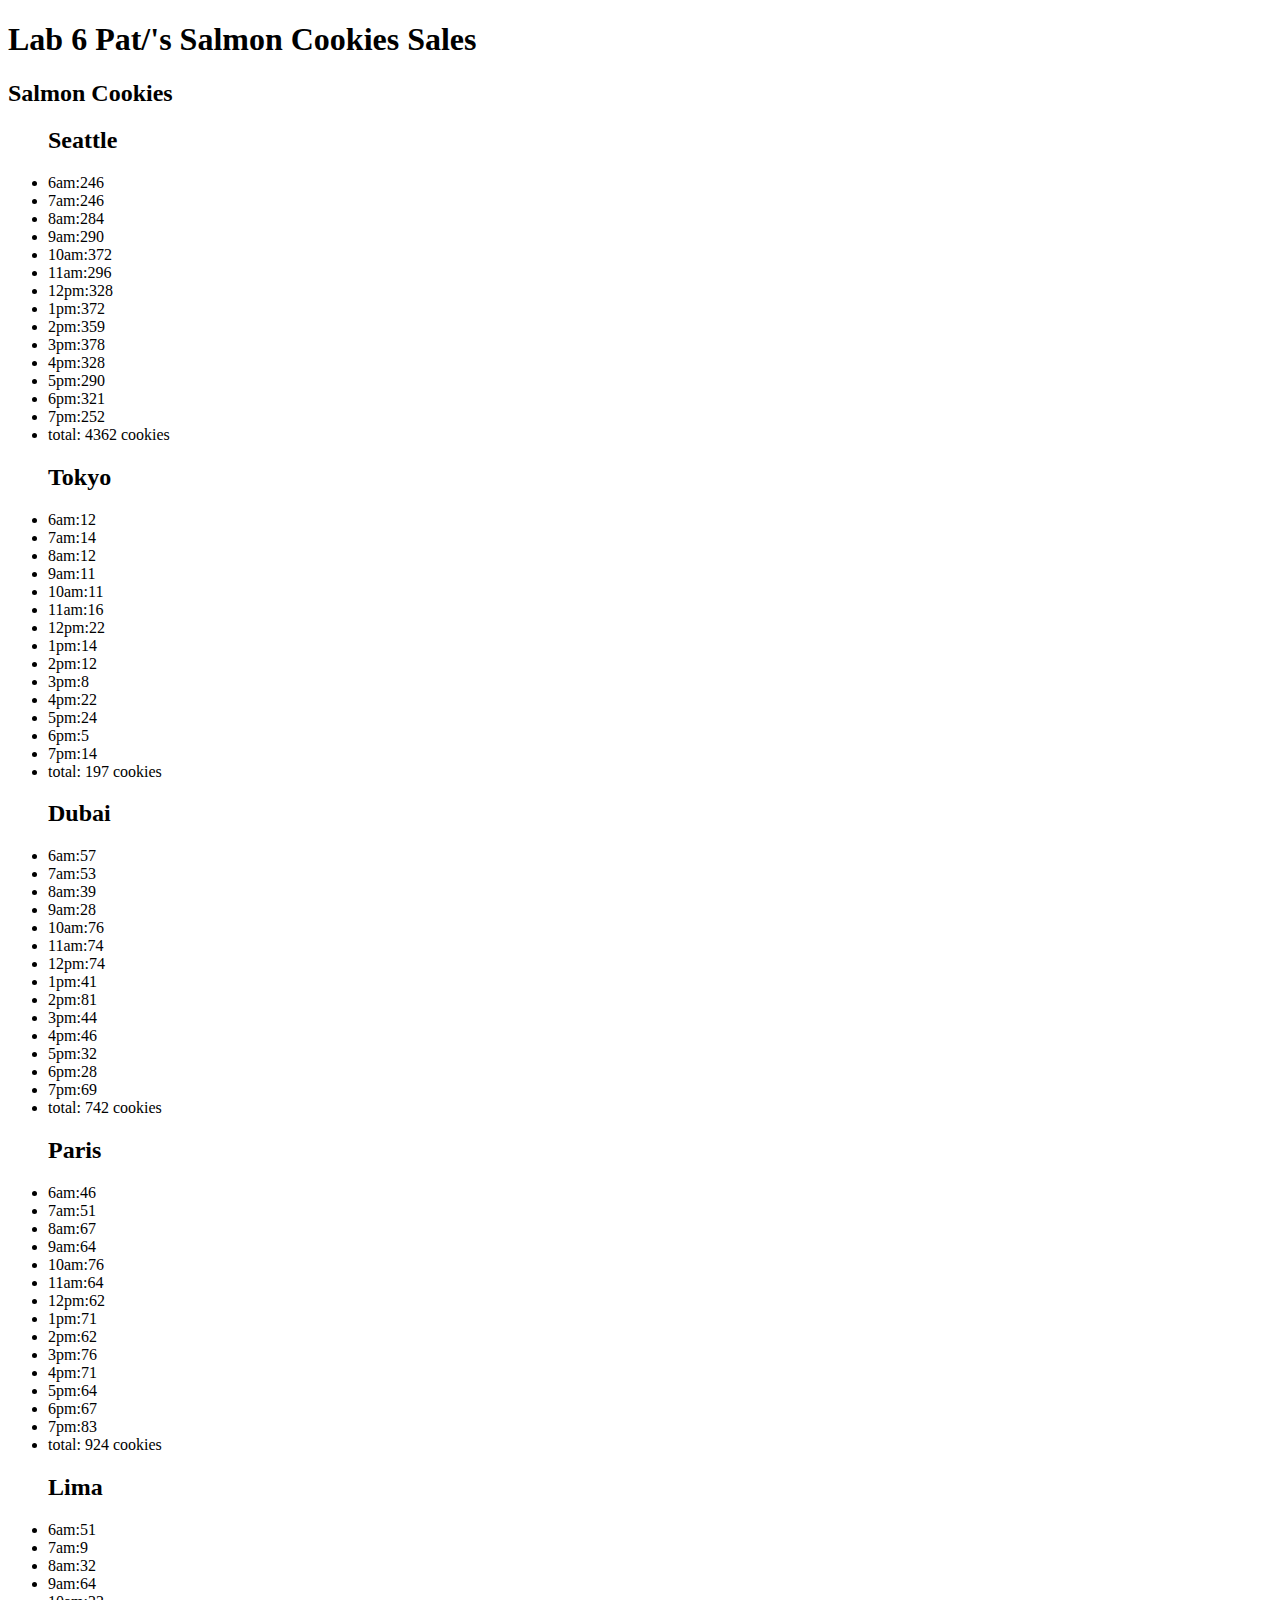
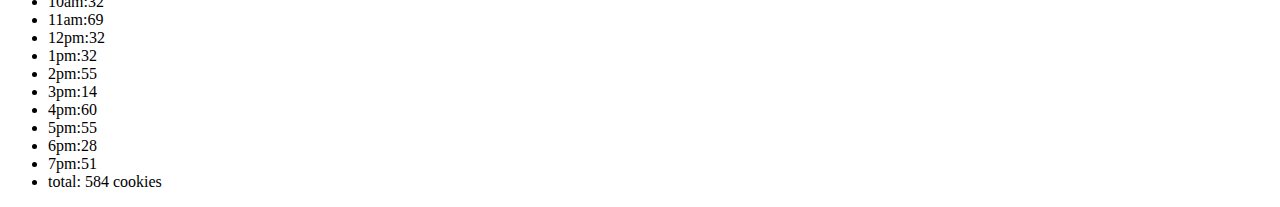
<file: sales.html>
<!DOCTYPE html>
<html>
  <head>
    <title>Salmon Cookies</title>
    <link href="https://fonts.googleapis.com/css2?family=Abyssinica+SIL&display=swap" rel="stylesheet">
  </head>
  <body>
    <header>
      <h1>Lab 6 Pat/'s Salmon Cookies Sales</h1>
    </header>
    <main>
      <h2>Salmon Cookies</h2>
      <div id="listSection" >
        
        <!-- generate this from js: -->
        <!-- <article>
          <h2></h2>
          <p></p>
          <ul>

            <li>

            </li>
          </ul>
          <img>
        </article> -->
      </div>
    </main>
    <footer>
    </footer>
    <script src="app.js"></script>
  </body>
</html>
</file>
